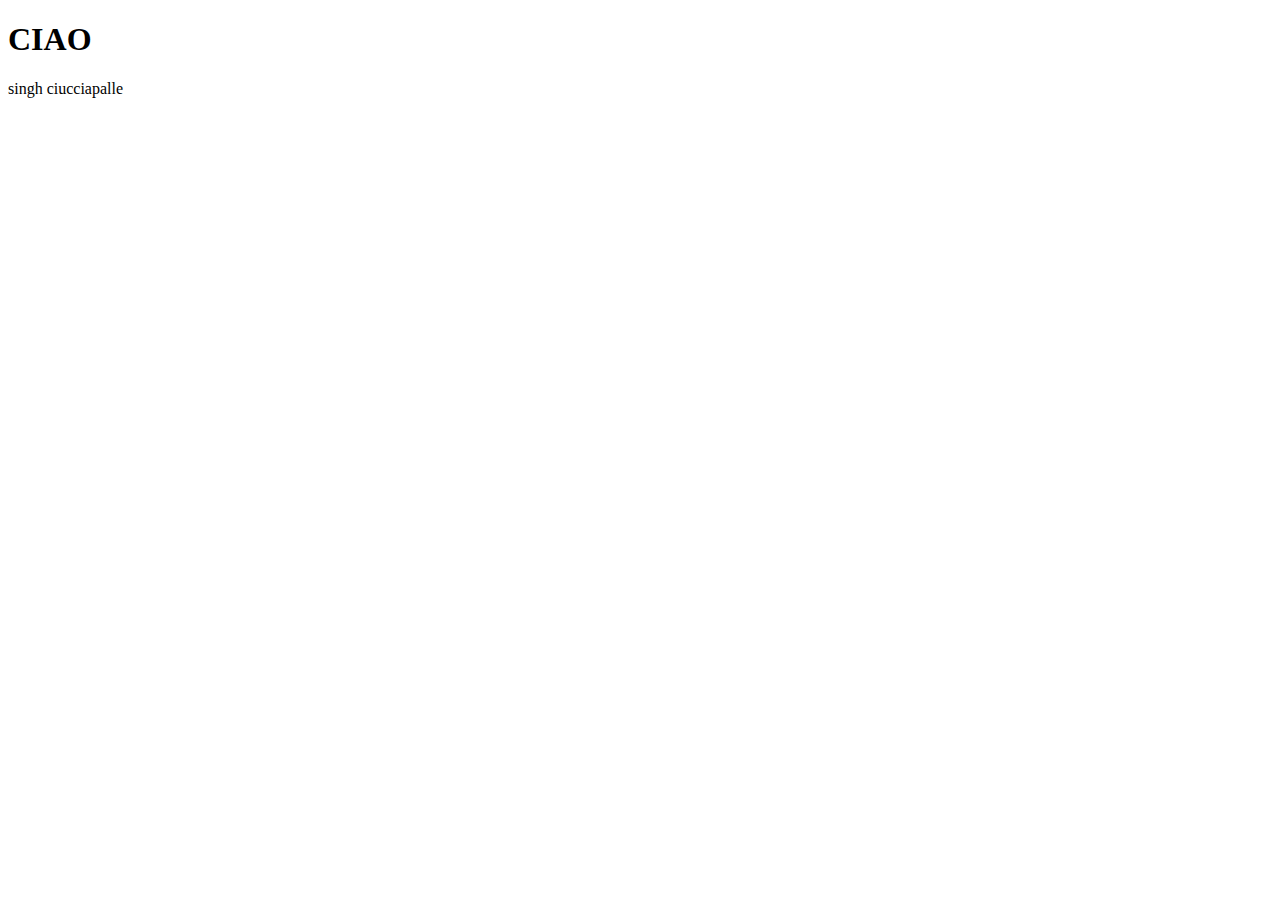
<file: index.html>
<!DOCTYPE html>
<html lang="en">
<head>
    <meta charset="UTF-8">
    <meta name="viewport" content="width=device-width, initial-scale=1.0">
    <title>Document</title>
</head>
<body>
    <h1>CIAO</h1>
    <p>singh ciucciapalle</p>
</body>
</html>
</file>
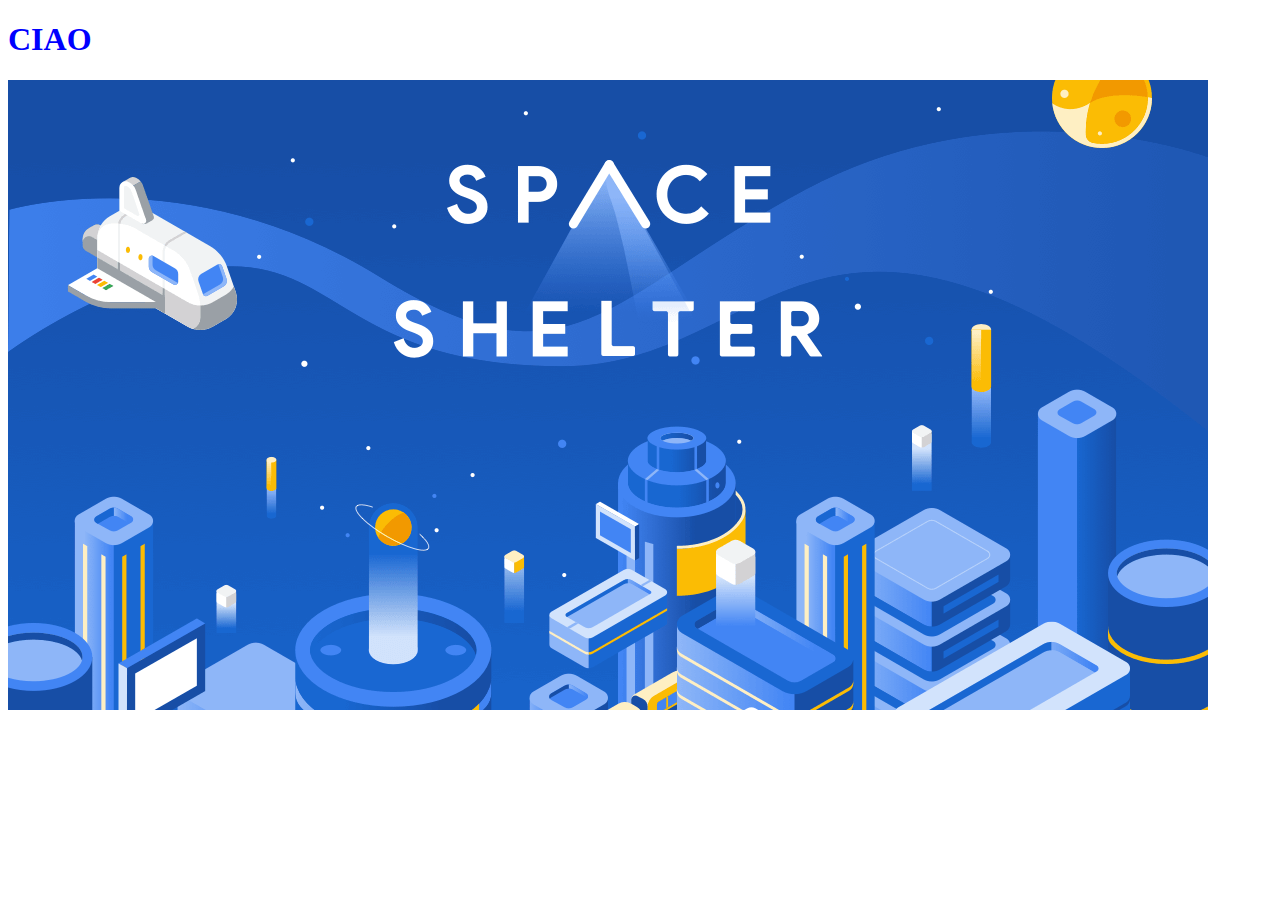
<file: root/index.html>
<!DOCTYPE html>
<html lang="en">
<head>
    <meta charset="UTF-8">
    <meta name="viewport" content="width=device-width, initial-scale=1.0">
    <title>Document</title>
    <link rel="stylesheet" href="styles.css">
</head>
<body>
    <h1>CIAO</h1>
    <img class="sfondo" src="images/space.png">

</body>
</html>
</file>
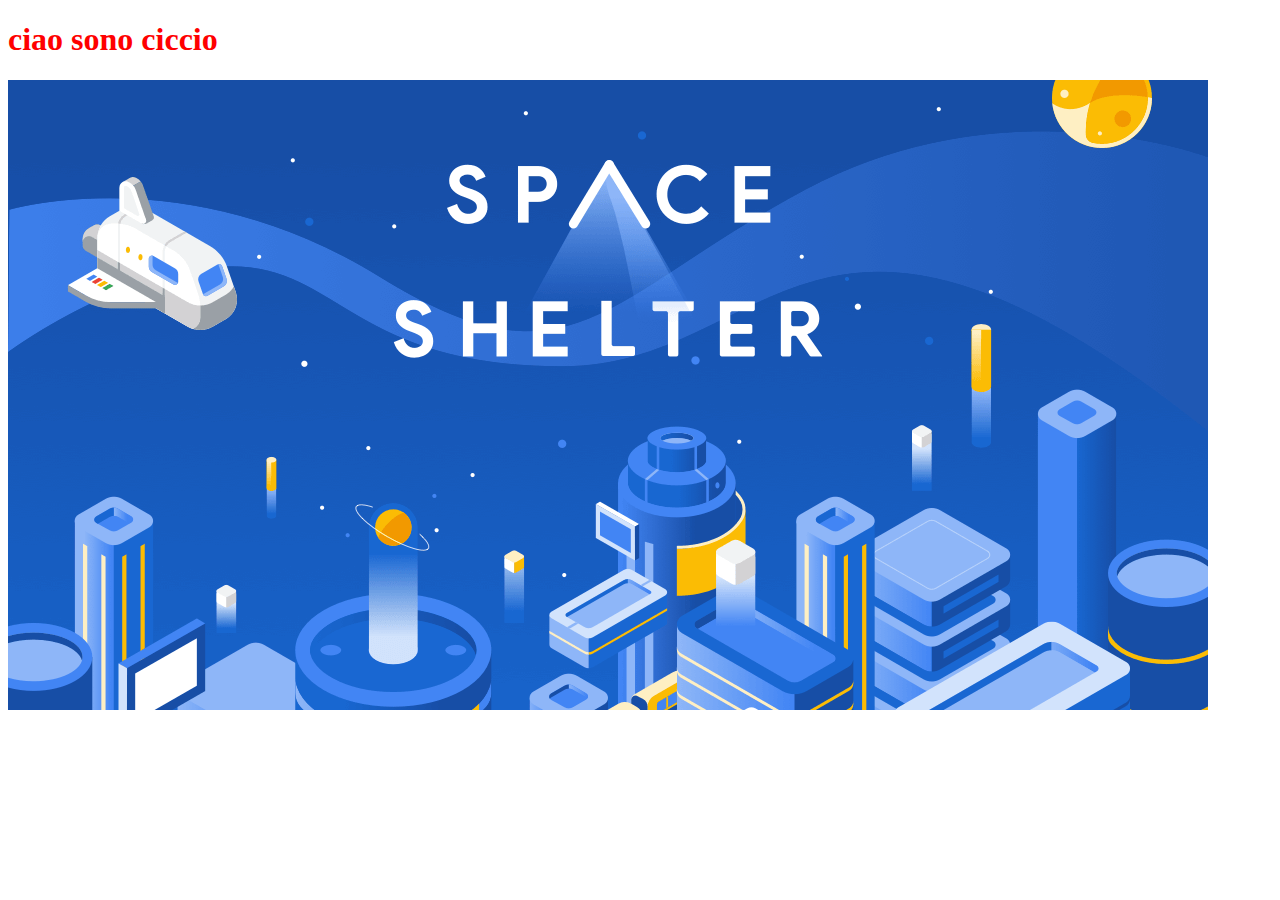
<file: root/ciccio/index.html>
<!DOCTYPE html>
<html lang="en">
<head>
    <meta charset="UTF-8">
    <meta name="viewport" content="width=device-width, initial-scale=1.0">
    <link rel="stylesheet" href="styles.css">
    <title>Document</title>
</head>
<body>
    <h1>ciao sono ciccio</h1>
    <img src="images/space.png" alt="">
</body>
</html>
</file>
<file: root/styles.css>
h1{
    size: 60px;
    color: blue;
}
</file>
<file: root/ciccio/styles.css>
h1{
    color: red;
}
</file>
